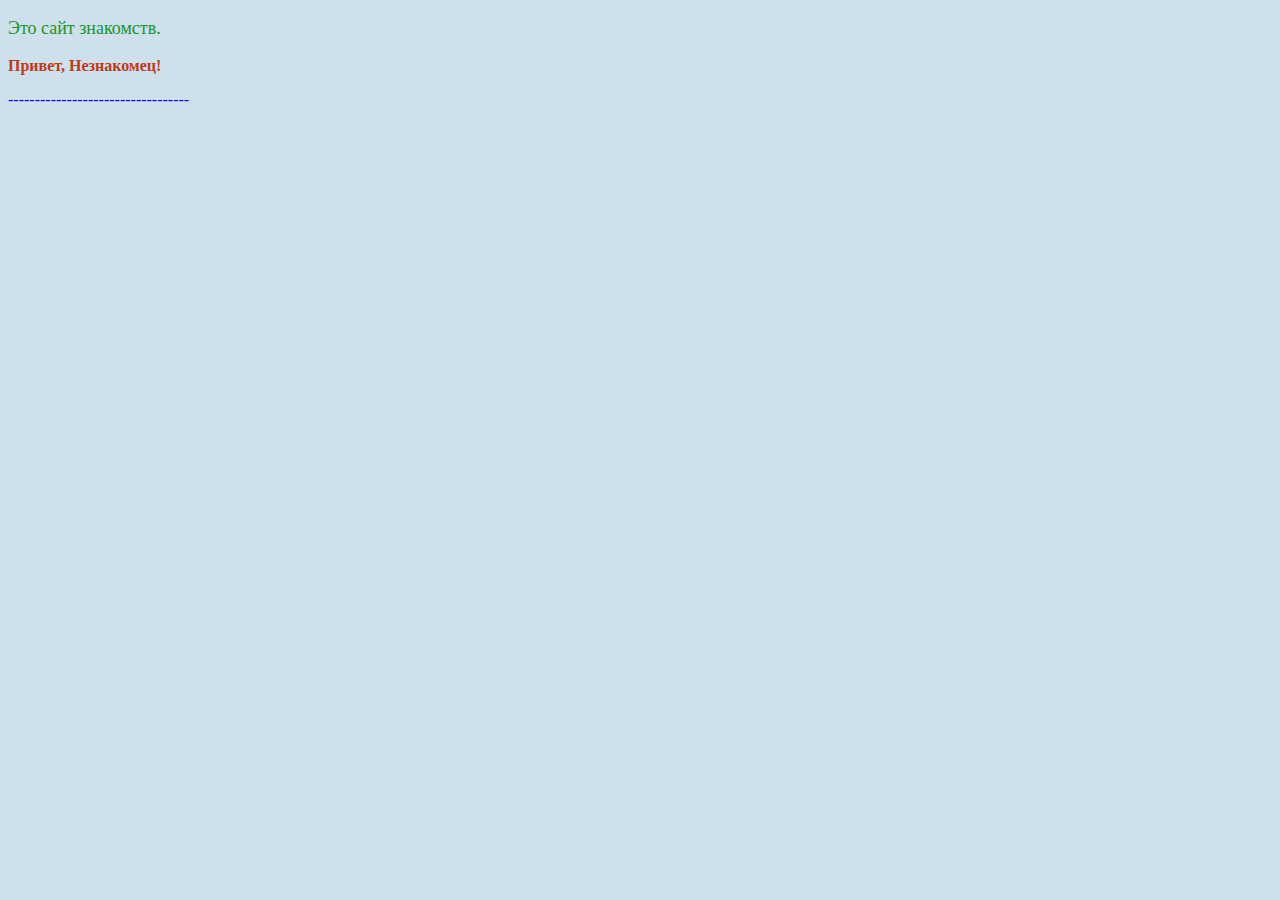
<file: HomeWork_N_3/index.html>
<!DOCTYPE html>
<html lang="en">
<head>
   <meta charset="UTF-8">
   <title>Домашнее задание к уроку № 3</title>
</head>
<body style="background-color: #cde0eb;">
  <p style="color: #1a942c; font-size: large;">Это сайт знакомств.</p>
  <p style="color: #bc3b18; font-weight: 600;">
    <script language="JavaScript">
      function showName() {
        let consent = confirm('Хотите познакомиться ?');
        if (!consent) {
             document.write(`Привет, Незнакомец!`);
        } else {let name = prompt('Как Вас зовут?', 'Ваше имя...');
            switch (name) {
              case  null:
                alert(`Вы не представились..` );
                showName();
                break; 
              case ('Ваше имя...'):
                alert(`Вы не ввели своё имя.` );
                showName();
                break; 
              default:    
                alert(`Всем привет, меня зовут ${name}!` );
                document.write(`Привет, ${name}!`);
            }    
          } 
      }     
      showName();
    </script>
  </p>
  <p style="color: #1100ff; font-weight: 2600;">----------------------------------</p>
</body>
</html>
</file>
